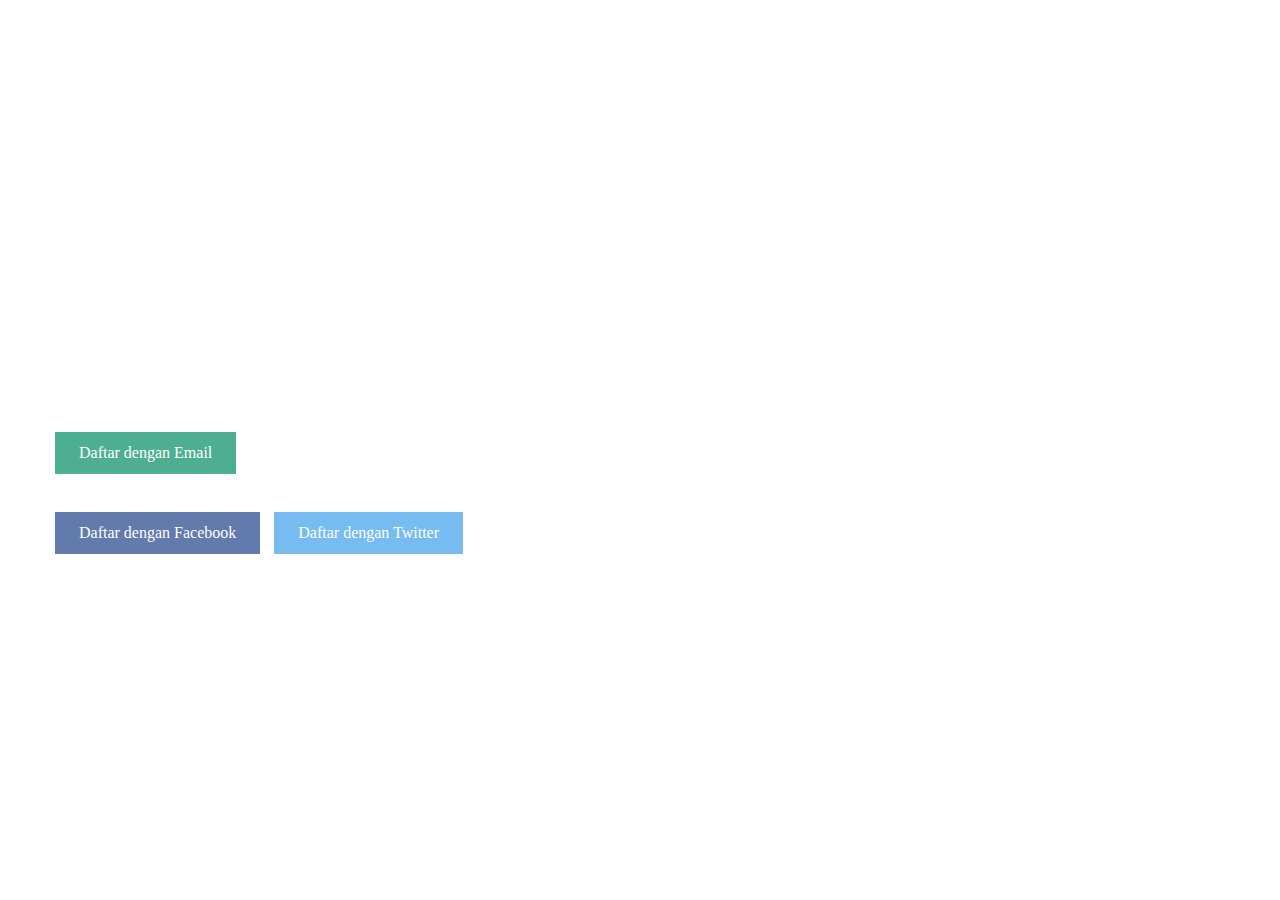
<file: page5/index.html>
<!DOCTYPE html>
<html>
  <head>
    <meta charset="utf-8">
    <title>Progate</title>
    <link rel="stylesheet" href="stylesheet.css">
  </head>
  <body>
    <header>
    </header>
    <div class="top-wrapper">
      <div class="container">
        <h1>BELAJAR CODING.</h1>
        <h1>BELAJAR MENJADI LEBIH KREATIF.</h1>
        <p>Progate adalah platform online untuk belajar coding.</p>
        <p>Kami menawarkan lingkungan pemograman yang lengkap untuk mempermudah Anda memulai.</p>
        <!-- Ketik code Anda di bawah -->
        <div class="btn-wrapper">
          <a class="btn signup" href="#">Daftar dengan Email</a>
          <p>atau</p>
          <a class="btn facebook " href="#">Daftar dengan Facebook</a>
          <a class="btn twitter" href="#">Daftar dengan Twitter</a>
        </div>
      </div>
    </div>
    <div class="lesson-wrapper">
    </div>
    <div class="message-wrapper">
    </div>
    <footer>
    </footer>
  </body>
</html>
</file>
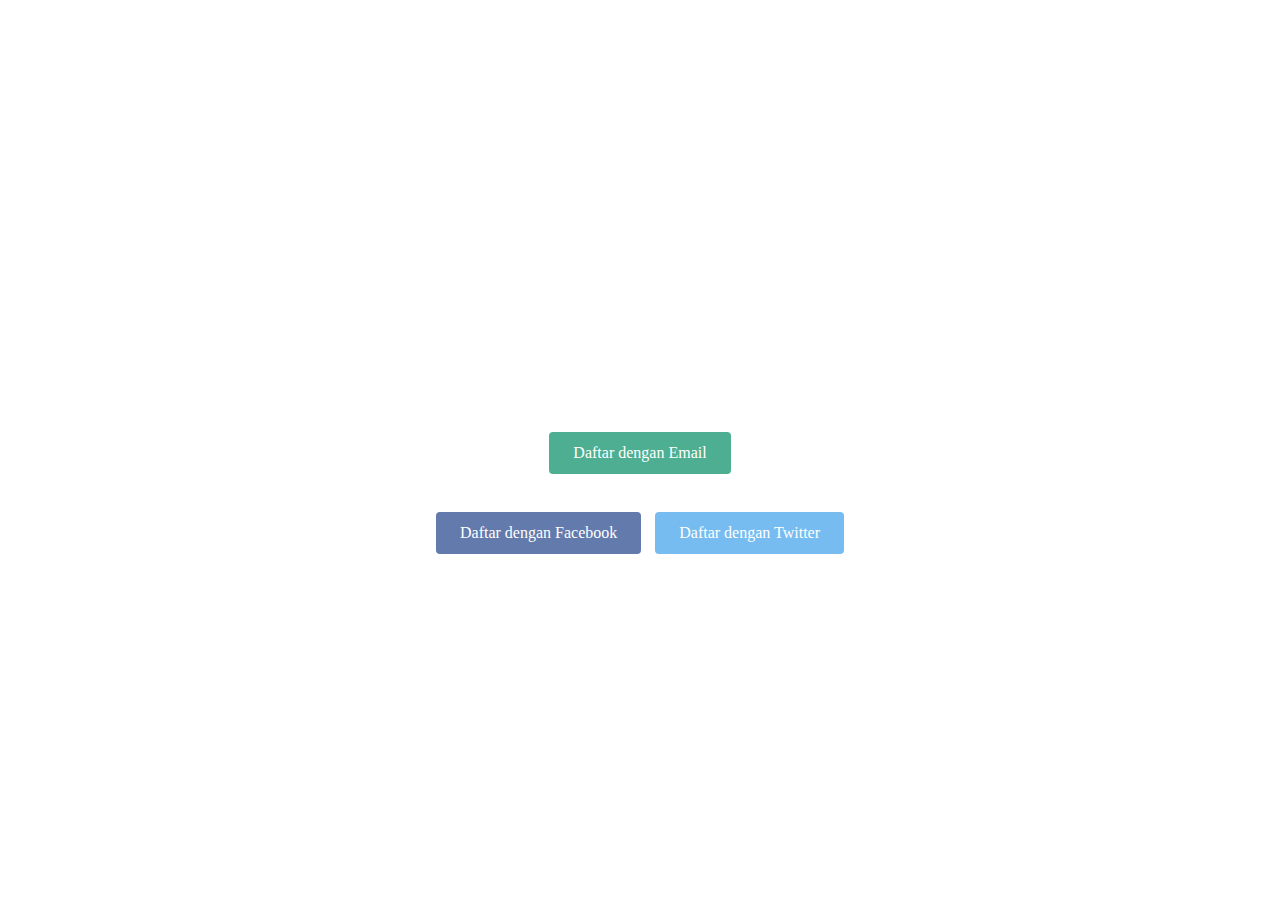
<file: page6/index.html>
<!DOCTYPE html>
<html>
  <head>
    <meta charset="utf-8">
    <title>Progate</title>
    <link rel="stylesheet" href="stylesheet.css">
  </head>
  <body>
    <header>
    </header>
    <div class="top-wrapper">
      <div class="container">
        <h1>BELAJAR CODING.</h1>
        <h1>BELAJAR MENJADI LEBIH KREATIF.</h1>
        <p>Progate adalah platform online untuk belajar coding.</p>
        <p>Kami menawarkan lingkungan pemograman yang lengkap untuk mempermudah Anda memulai.</p>
        <div class="btn-wrapper">
          <a href="#" class="btn signup">Daftar dengan Email</a>
          <p>atau</p>
          <a href="#" class="btn facebook">Daftar dengan Facebook</a>
          <a href="#" class="btn twitter">Daftar dengan Twitter</a>
        </div>
      </div>
    </div>
    <div class="lesson-wrapper">
    </div>
    <div class="message-wrapper">
    </div>
    <footer>
    </footer>
  </body>
</html>
</file>
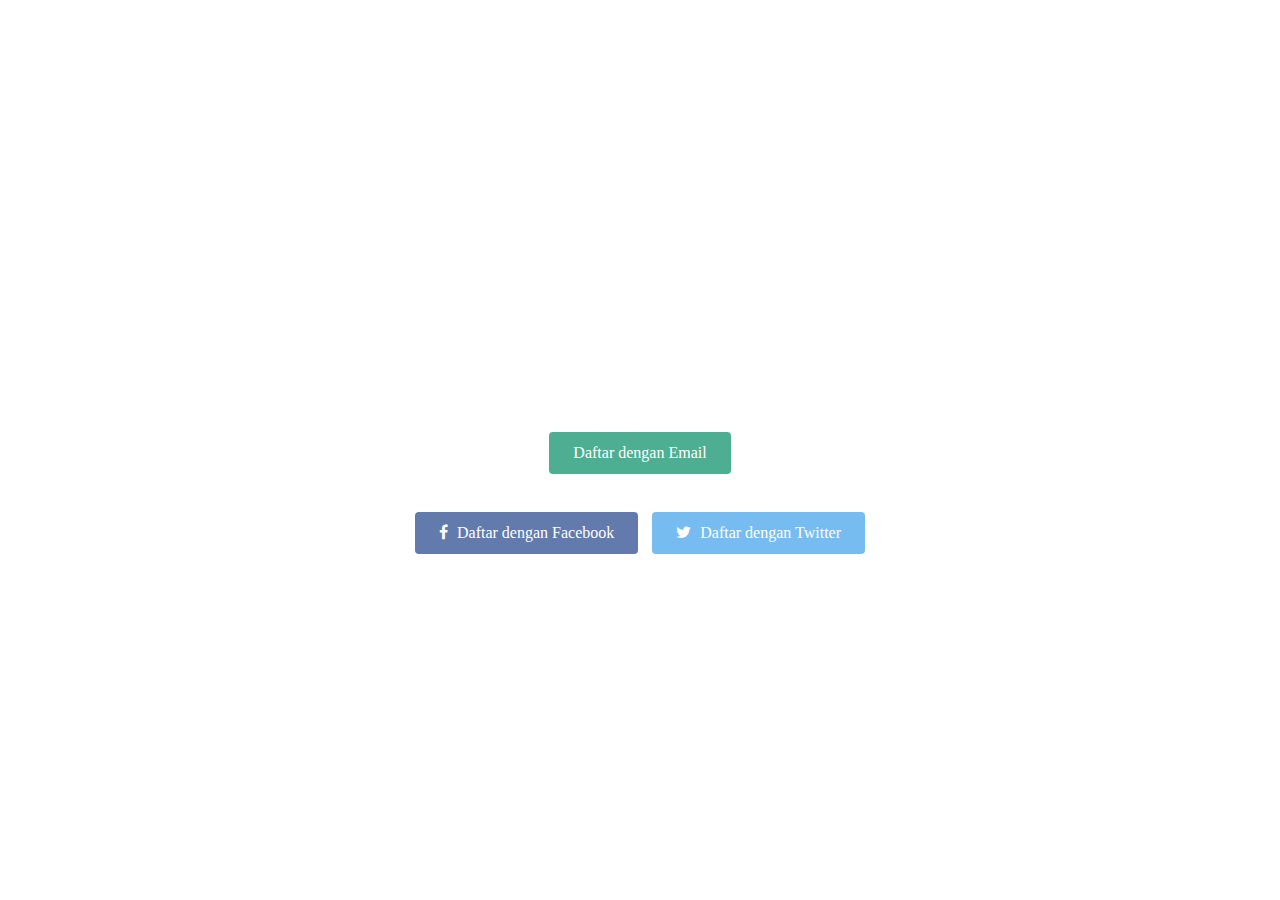
<file: page7/index.html>
<!DOCTYPE html>
<html>
  <head>
    <meta charset="utf-8">
    <title>Progate</title>
    <link rel="stylesheet" href="stylesheet.css">
    <!-- Muat Font Awesome di bawah -->
    <link rel="stylesheet" href="//maxcdn.bootstrapcdn.com/font-awesome/4.3.0/css/font-awesome.min.css">
  </head>
  <body>
    <header>
    </header>
    <div class="top-wrapper">
      <div class="container">
        <h1>BELAJAR CODING.</h1>
        <h1>BELAJAR MENJADI LEBIH KREATIF.</h1>
        <p>Progate adalah platform online untuk belajar coding.</p>
        <p>Kami menawarkan lingkungan pemograman yang lengkap untuk mempermudah Anda memulai.</p>
        <div class="btn-wrapper">
          <a href="#" class="btn signup">Daftar dengan Email</a>
          <p>atau</p>
          <a href="#" class="btn facebook">
            <!-- Tambahkan tag <span> -->
            <span class="fa fa-facebook"></span>
            Daftar dengan Facebook
          </a>
          <a href="#" class="btn twitter">
            <!-- Tambahkan tag <span> -->
            <span class="fa fa-twitter"></span>
            Daftar dengan Twitter
          </a>
        </div>
      </div>
    </div>
    <div class="lesson-wrapper">
    </div>
    <div class="message-wrapper">
    </div>
    <footer>
    </footer>
  </body>
</html>
</file>
<file: page5/stylesheet.css>
body {
  margin: 0;
  font-family: "Lucida Grande";
}

a {
  text-decoration: none;
}

.container {
  width: 1170px;
  padding: 0 15px;
  margin: 0 auto;
}

.top-wrapper {
  padding: 180px 0 100px 0;
  background-image: url(https://prog-8.com/images/html/advanced/top_en.png);
  background-size: cover;
  color: white;
}

.top-wrapper h1 {
  opacity: 0.7;
  font-size: 45px;
  letter-spacing: 5px;
  margin-bottom: 10px;
}

.top-wrapper p {
  opacity: 0.7;
  margin-bottom: 3px;
}

/* Tambahkan CSS untuk btn */
.btn{
  padding-top: 12px;
  padding-bottom: 12px;
  padding-left: 24px;
  padding-right: 24px;
  color: white;
  display: inline-block;
  opacity: 0.8;
}

.signup{
  background-color:#239b76;
}
.facebook{
  background-color:#3b5998;
  margin-right: 10px;
}
.twitter{
  background-color:#55acee;
}

/* Tambahkan CSS untuk signup */


/* Tambahkan CSS untuk facebook */


/* Tambahkan CSS untuk twitter */


/* Tambahkan CSS untuk btn-wrapper */
.btn-wrapper{
  margin-top: 20px;
  margin-bottom: 20px;
}

/* Tambahkan CSS untuk tag <p> di dalam class btn-wrapper */
.btn-wrapper p{
  margin-top: 10px;
  margin-bottom: 10px;
}
</file>
<file: page6/stylesheet.css>
body {
  margin: 0;
  font-family: "Lucida Grande";
}

a {
  text-decoration: none;
}

.container {
  width: 1170px;
  padding: 0 15px;
  margin: 0 auto;
}

.top-wrapper {
  padding: 180px 0 100px 0;
  background-image: url(https://prog-8.com/images/html/advanced/top_en.png);
  background-size: cover;
  color: white;
  /* Ubah nilai property text-align ke center */
  text-align:center;
}

.top-wrapper h1 {
  opacity: 0.7;
  font-size: 45px;
  letter-spacing: 5px;
  margin-bottom: 10px;
}

.top-wrapper p {
  opacity: 0.7;
  margin-bottom: 3px;
}

.btn {
  padding: 12px 24px;
  color: white;
  display: inline-block;
  opacity: 0.8;
  /* Ubah nilai border-radius ke 4px */
  border-radius:4px;
}

/* Tambahkan CSS untuk btn pada saat ditunjuk */
.btn:hover{
  opacity:1;
}


.signup {
  background-color: #239b76;
}

.facebook {
  background-color: #3b5998;
  margin-right: 10px;
}

.twitter {
  background-color: #55acee;
}

.btn-wrapper {
  margin: 20px 0;
}

.btn-wrapper p {
  margin: 10px 0;
}
</file>
<file: page7/stylesheet.css>
body {
  margin: 0;
  font-family: "Lucida Grande";
}

a {
  text-decoration: none;
}

.container {
  width: 1170px;
  padding: 0 15px;
  margin: 0 auto;
}

.top-wrapper {
  padding: 180px 0 100px 0;
  background-image: url(https://prog-8.com/images/html/advanced/top_en.png);
  background-size: cover;
  color: white;
  text-align: center;
}

.top-wrapper h1 {
  opacity: 0.7;
  font-size: 45px;
  letter-spacing: 5px;
  margin-bottom: 10px;
}

.top-wrapper p {
  opacity: 0.7;
  margin-bottom: 3px;
}

.btn {
  padding: 12px 24px;
  color: white;
  display: inline-block;
  opacity: 0.8;
  border-radius: 4px;
}

.btn:hover {
  opacity: 1;
}

.signup {
  background-color: #239b76;
}

.facebook {
  background-color: #3b5998;
  margin-right: 10px;
}

.twitter {
  background-color: #55acee;
}

.btn-wrapper {
  margin: 20px 0;
}

.btn-wrapper p {
  margin: 10px 0;
}

/* Ganti margin-right milik fa ke 5px */
.fa{
  margin-right:5px;
}
</file>
